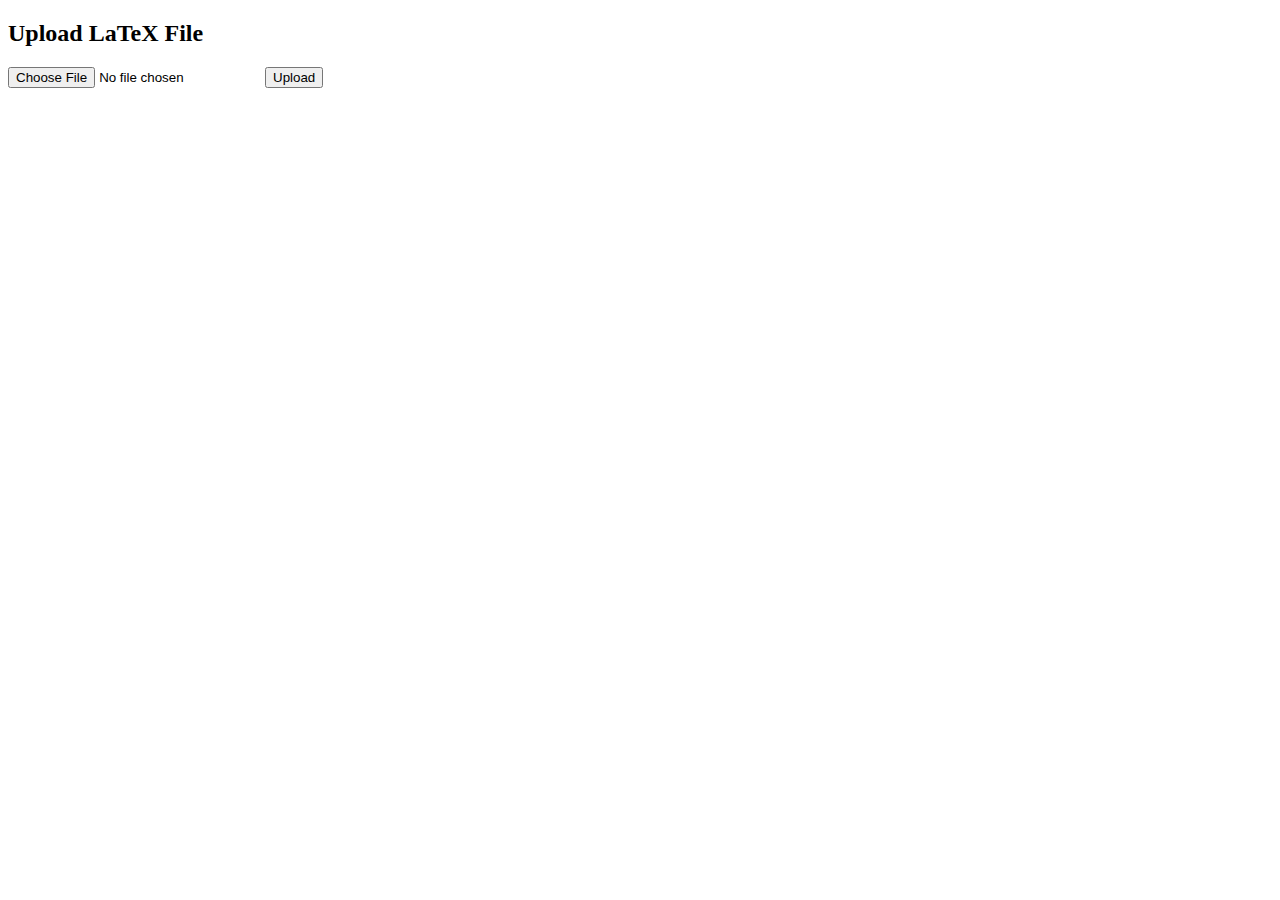
<file: templates/index.html>
<!DOCTYPE html>
<html>
<head>
  <meta charset="UTF-8" />
  <title>TikZ to PNG Uploader</title>
</head>
<body>
  <h2>Upload LaTeX File</h2>
  <form id="uploadForm" enctype="multipart/form-data">
    <input type="file" name="file" accept=".tex" />
    <button type="submit">Upload</button>
  </form>
  <div id="result"></div>
  <script>
    const form = document.getElementById("uploadForm");
    form.addEventListener("submit", async (e) => {
      e.preventDefault();
      const formData = new FormData(form);
      const res = await fetch("/upload", { method: "POST", body: formData });
      const data = await res.json();
      const result = document.getElementById("result");
      result.innerHTML = "";
      if (data.images) {
        data.images.forEach(img => {
          const link = document.createElement("a");
          link.href = "/download/" + img.split("/").pop();
          link.textContent = img;
          result.appendChild(link);
          result.appendChild(document.createElement("br"));
        });
      } else {
        result.textContent = "Error: " + JSON.stringify(data);
      }
    });
  </script>
</body>
</html>
</file>
